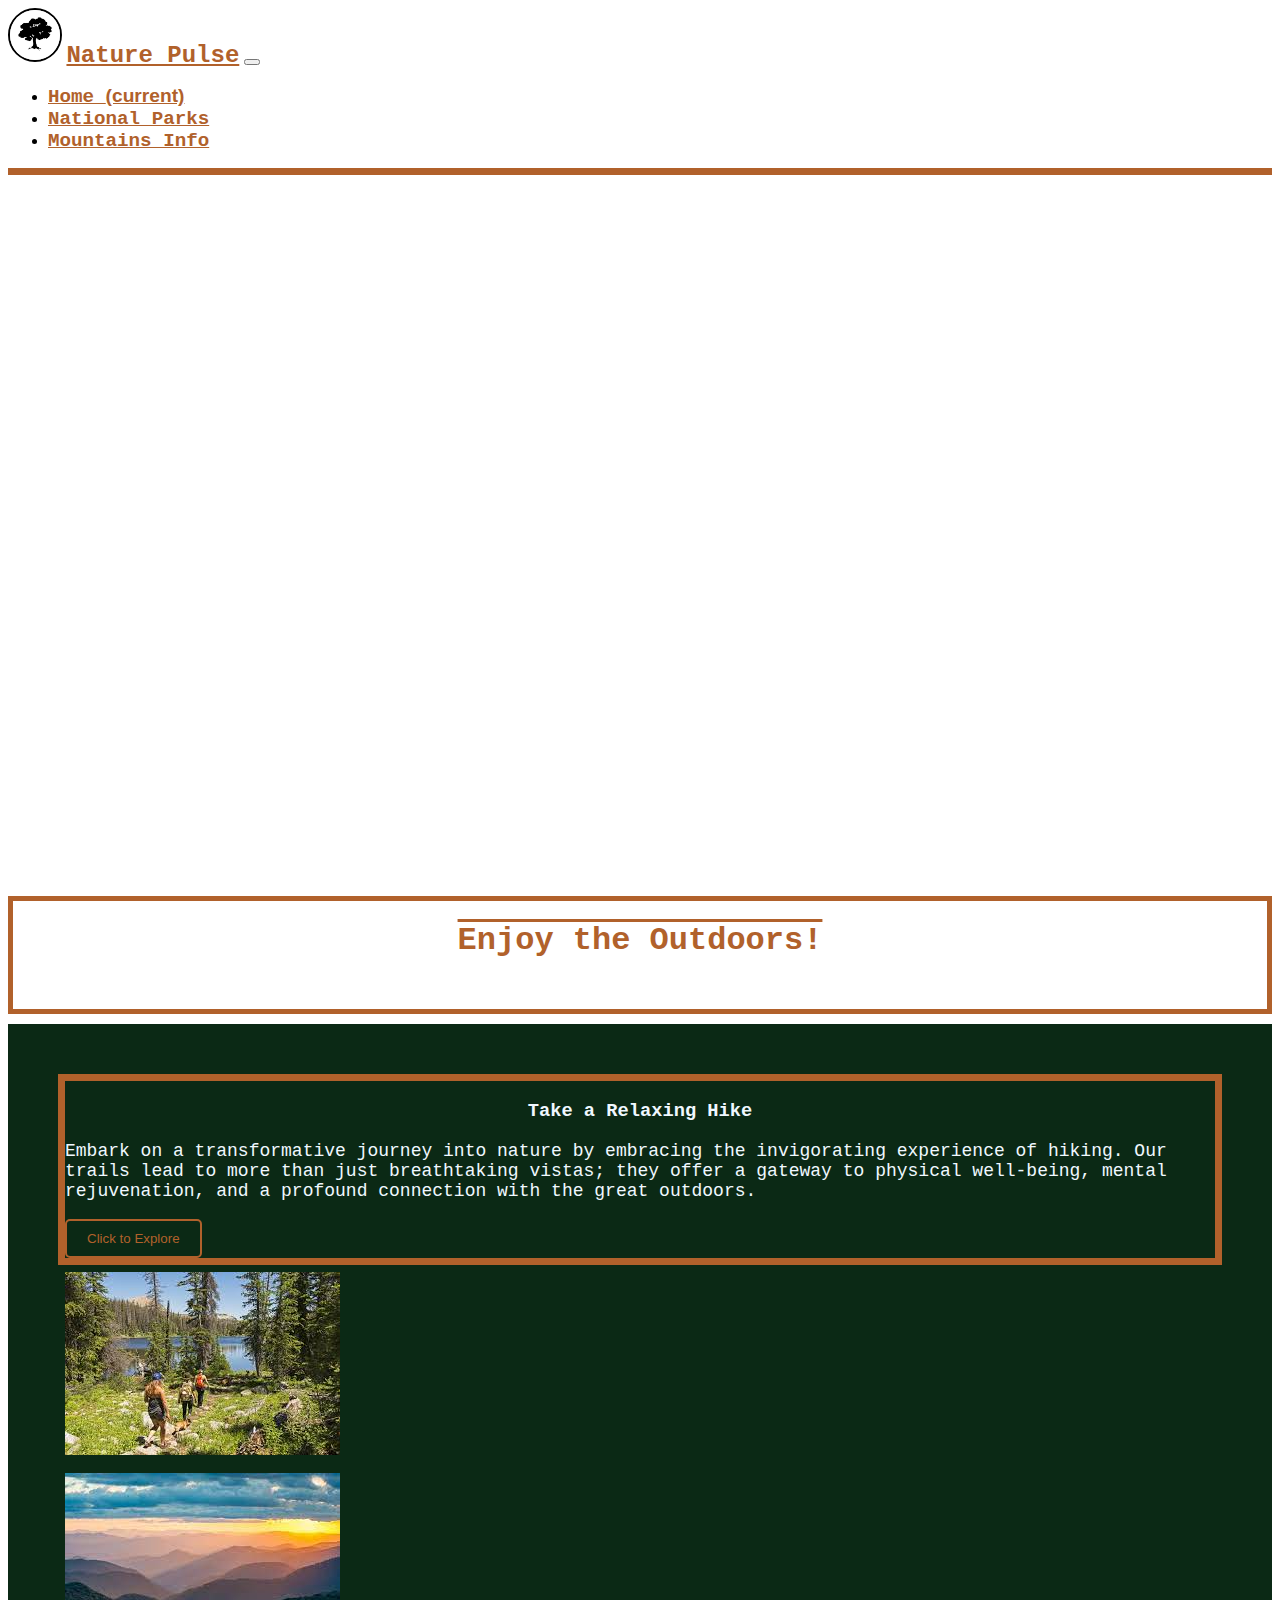
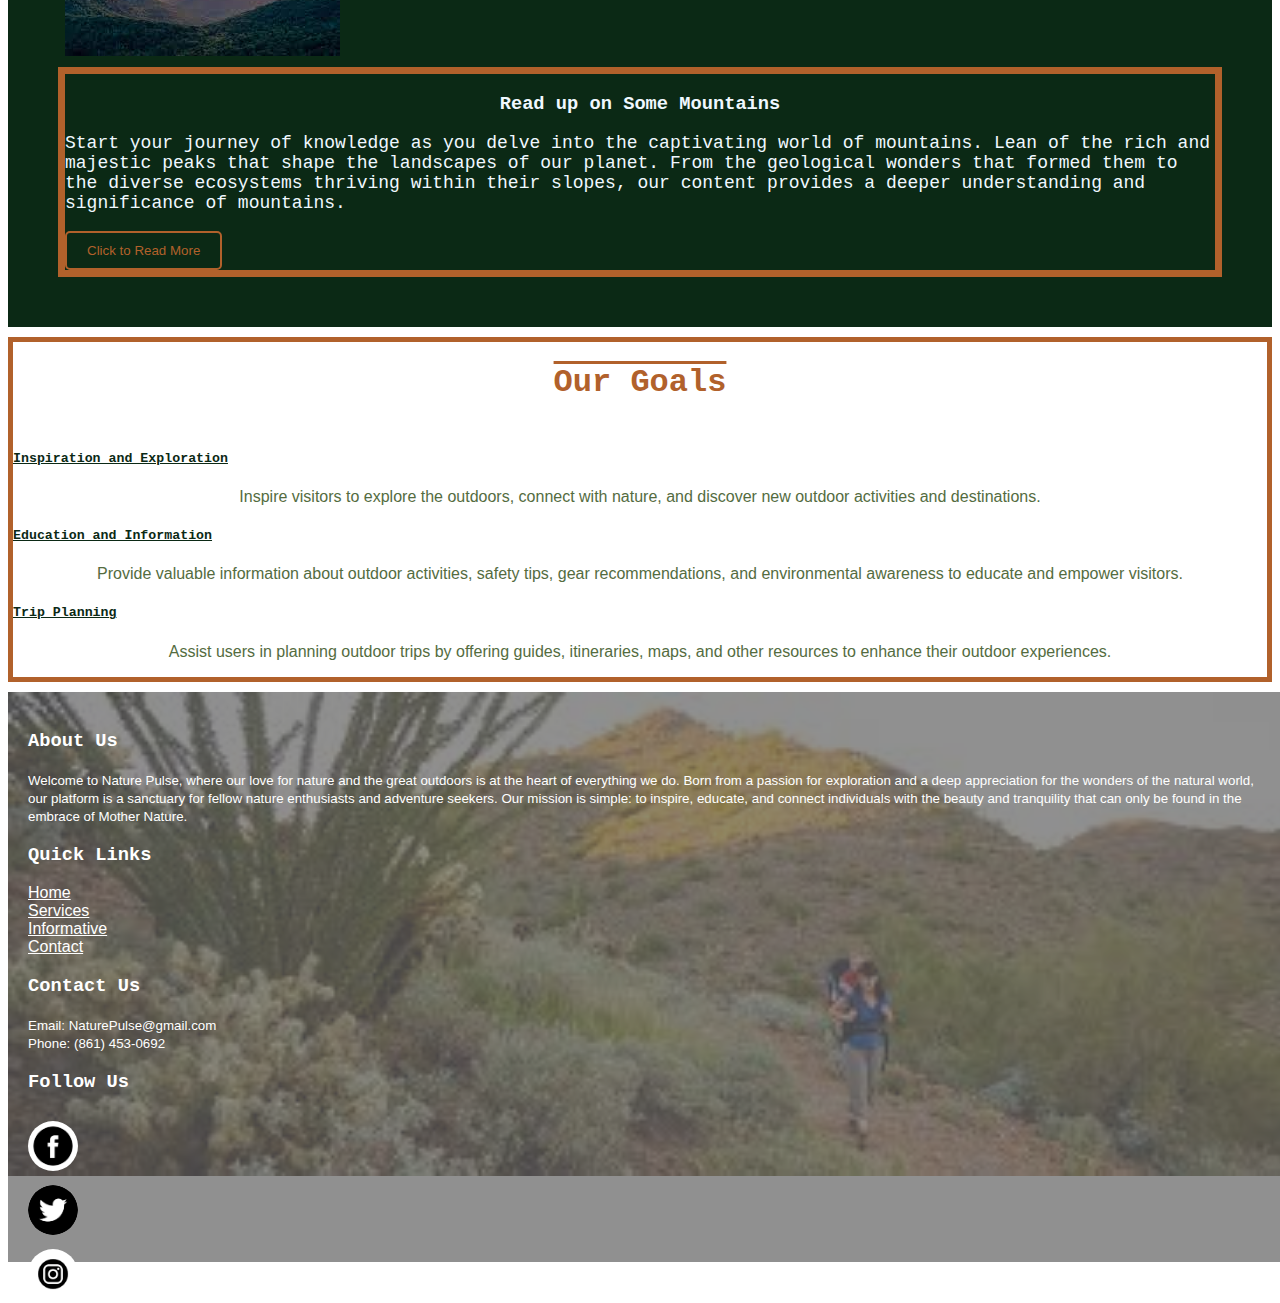
<file: Capstone-2-API/index.html>
<!DOCTYPE html>
<html lang="en">
<head>
    <meta charset="UTF-8">
    <meta name="viewport" content="width=device-width, initial-scale=1.0">
    <title>Nature Pulse</title>
    <link
      href="https://cdn.jsdelivr.net/npm/bootstrap@5.3.2/dist/css/bootstrap.min.css"
      rel="stylesheet"
      integrity="sha384-T3c6CoIi6uLrA9TneNEoa7RxnatzjcDSCmG1MXxSR1GAsXEV/Dwwykc2MPK8M2HN"
      crossorigin="anonymous"/>
    <link rel="stylesheet" href="https://cdnjs.cloudflare.com/ajax/libs/font-awesome/5.15.4/css/all.min.css" integrity="sha384-lKuwvrZot2Clx9VRkioUe1U1b7j9bqmoIbTJNGQH46jGlm1MW1rU/3dC2k5WN2V9" crossorigin="anonymous">
    <link rel="stylesheet" href="css\style.css"/>
</head>
<body>
    <nav class="navbar navbar-expand-lg bg-body-tertiary divider" id="">
        <div class="container-fluid">
         <img
           class="logo"
           src="images\tree-circle-logo-v2-01.jpg"
           alt="logo"
          />
          <a class="navbar-brand ms-3 nav-name-home" href="#">Nature Pulse</a>
          <button class="navbar-toggler" type="button" data-bs-toggle="collapse" data-bs-target="#navbarColor04" aria-controls="navbarColor04" aria-expanded="false" aria-label="Toggle navigation">
            <span class="navbar-toggler-icon"></span>
          </button>
          <div class="collapse navbar-collapse" id="navbarColor04">
            <ul class="navbar-nav ms-auto">
              <li class="nav-item mx-2">
                <a class="nav-link active home" href="index.html">Home
                  <span class="visually-hidden">(current)</span>
                </a>
              </li>
              <li class="nav-item mx-2">
                <a class="nav-link home" href="nationalPark.html">National Parks</a>
              </li>
              <li class="nav-item mx-2">
                <a class="nav-link home" href="mountain.html">Mountains Info</a>
              </li>
            </ul>
          </div>
        </div>
      </nav>
      <main>    
        <div>
            <div style="padding:56.25% 0 0 0;position:relative;"><iframe src="https://player.vimeo.com/video/117747482?h=8acc10380d&autoplay=1&loop=1&color=ffffff&title=0&portrait=0" style="position:absolute;top:0;left:0;width:100%;height:100%;" frameborder="0" allow="autopl" fullscreen muted></iframe></div>
        </div>
      </main>
      <section class="pt-5 pb-5 big-eye-grabber">
        <h1 class="eye-grabber details">Enjoy the Outdoors!</h1>
      </section>
        <section class="pt-5 pb-5 section">
            <div class="row row-cols-2">
                <div class="para-border">
                    <h3 class="eye-grabber mt-5 mb-4">Take a Relaxing Hike</h3>
                    <div class="mx-5">
                        <p class="mx-5" id="paragraph">
                            Embark on a transformative journey into nature by embracing the invigorating experience of hiking. Our trails lead to more than just breathtaking vistas; they offer a gateway to physical well-being, mental rejuvenation, and a profound connection with the great outdoors. 
                        </p>
                        <div class="ms-5 mt-5">
                            <a href="nationalPark.html">
                                <button type="button" class="btn custom-button ms-4">Click to Explore</button>
                            </a>
                        </div>
                    </div>
                </div class="">
                <img src="images\hiking.jfif" alt="Hiking Trail" class="img-border">
            </div>
        <div class="row row-cols-2">
            <img src="images\mountain_hiking.jfif" alt="Mountain Horizon" class="img-border">
            <div class="para-border">
                <h3 class="eye-grabber mt-5 mb-4">Read up on Some Mountains</h3>
                <div class="mx-5">
                    <p class="mx-5" id="paragraph">
                        Start your journey of knowledge as you delve into the captivating world of mountains. Lean of the rich and majestic peaks that shape the landscapes of our planet. From the geological wonders that formed them to the diverse ecosystems thriving within their slopes, our content provides a deeper understanding and significance of mountains.
                    </p>
                    <div class="ms-5 mt-4">
                        <a href="mountain.html">
                            <button type="button" class="btn custom-button ms-4">Click to Read More</button>
                        </a>
                    </div>
                </div>
            </div>
        </div>
      </section>
      <section class="big-eye-grabber">
        <h1 class="eye-grabber mt-5 mb-4 details">Our Goals</h1>
        <div class="row row-cols-4 ms-5">
            <div class="me-5 ms-5">
                <h5>Inspiration and Exploration</h5>
                <p class="eye-grabber eye-grabber-small mb-5">
                    Inspire visitors to explore the outdoors, connect with nature, and discover new outdoor activities and destinations.
                </p>
            </div>
            <div class="me-5 ms-5">
                <h5>Education and Information</h5>
                <p class="eye-grabber eye-grabber-small mb-5">
                    Provide valuable information about outdoor activities, safety tips, gear recommendations, and environmental awareness to educate and empower visitors.
                </p>
            </div>
            <div class="me-5 ms-5">
                <h5>Trip Planning</h5>
                <p class="eye-grabber eye-grabber-small mb-5">
                    Assist users in planning outdoor trips by offering guides, itineraries, maps, and other resources to enhance their outdoor experiences.
                </p>
            </div>
        </div>
      </section>
      <footer id="footer">
        <div class="color-overlay"></div>
        <div class="footer-container row row-cols-4">
            <div class="footer mt-5 ">
                <h3 class="mb-5">About Us</h3>
                <small>Welcome to Nature Pulse, where our love for nature and the great outdoors is at the heart of everything we do. Born from a passion for exploration and a deep appreciation for the wonders of the natural world, our platform is a sanctuary for fellow nature enthusiasts and adventure seekers. Our mission is simple: to inspire, educate, and connect individuals with the beauty and tranquility that can only be found in the embrace of Mother Nature.
                </small>
            </div>
            <div class="footer mt-5">
                <h3 class="mb-5">Quick Links</h3>
                <div class="links">
                    <a href="index.html" class="links">Home</a><br>
                    <a href="nationalPark.html" class="links">Services</a><br>
                    <a href="mountain.html" class="links">Informative</a><br>
                    <a href="#" class="links">Contact</a>
                </div>
            </div>
            <div class="footer mt-5">
                <h3 class="mb-5">Contact Us</h3>
                <small>Email: NaturePulse@gmail.com<br>Phone: (861) 453-0692</small>
            </div>
            <div class="footer mt-5">
                <h3 class="mb-5">Follow Us</h3>
                <div class="social-icons">
                    <a href="https://www.facebook.com/" target="_blank">
                        <img src="images/facebook-icon.png" alt="Instagram" class="insta">
                    </a><br>
                    <a href="https://www.twitter.com/" target="_blank">
                        <img src="images/twitter-icon.png" alt="Instagram" class="insta">
                    </a><br>
                    <a href="https://www.instagram.com/" target="_blank">
                        <img src="images/instagram-icon.png" alt="Instagram" class="insta">
                    </a>
                    
                </div>
            </div>
        </div>
        <img src="images/footer.jfif" class="footer-image">
    </footer>
      <script
      src="https://cdn.jsdelivr.net/npm/bootstrap@5.3.2/dist/js/bootstrap.bundle.min.js"
      integrity="sha384-C6RzsynM9kWDrMNeT87bh95OGNyZPhcTNXj1NW7RuBCsyN/o0jlpcV8Qyq46cDfL"
      crossorigin="anonymous"
    ></script>
</body>
</html>
</file>
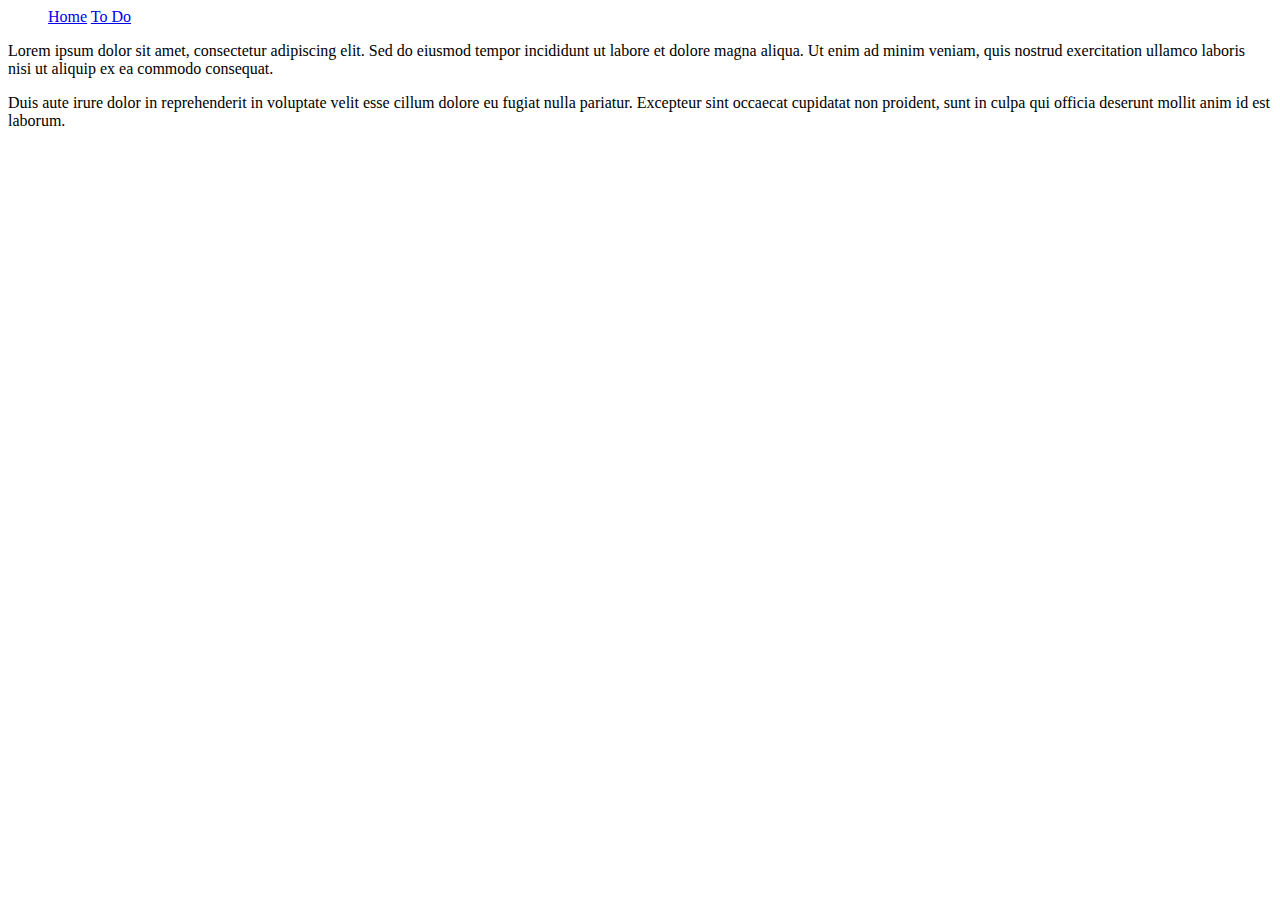
<file: JsonPlaceholder/index.html>
<html lang="en">
<head>
    <meta charset="UTF-8">
    <meta name="viewport" content="width=device-width, initial-scale=1.0">
    <title>Document</title>
</head>
<body>
    <nav>
        <ul>
            <a href="index.html">Home</a>
            <a href="todo.html">To Do</a>
        </ul>
    </nav>
    <main>
        <p>
            Lorem ipsum dolor sit amet, consectetur adipiscing elit. Sed do eiusmod tempor incididunt ut labore et dolore magna aliqua. Ut enim ad minim veniam, quis nostrud exercitation ullamco laboris nisi ut aliquip ex ea commodo consequat.
        </p>
        <p>
            Duis aute irure dolor in reprehenderit in voluptate velit esse cillum dolore eu fugiat nulla pariatur. Excepteur sint occaecat cupidatat non proident, sunt in culpa qui officia deserunt mollit anim id est laborum.
        </p>
    </main>
</body>
</html>
</file>
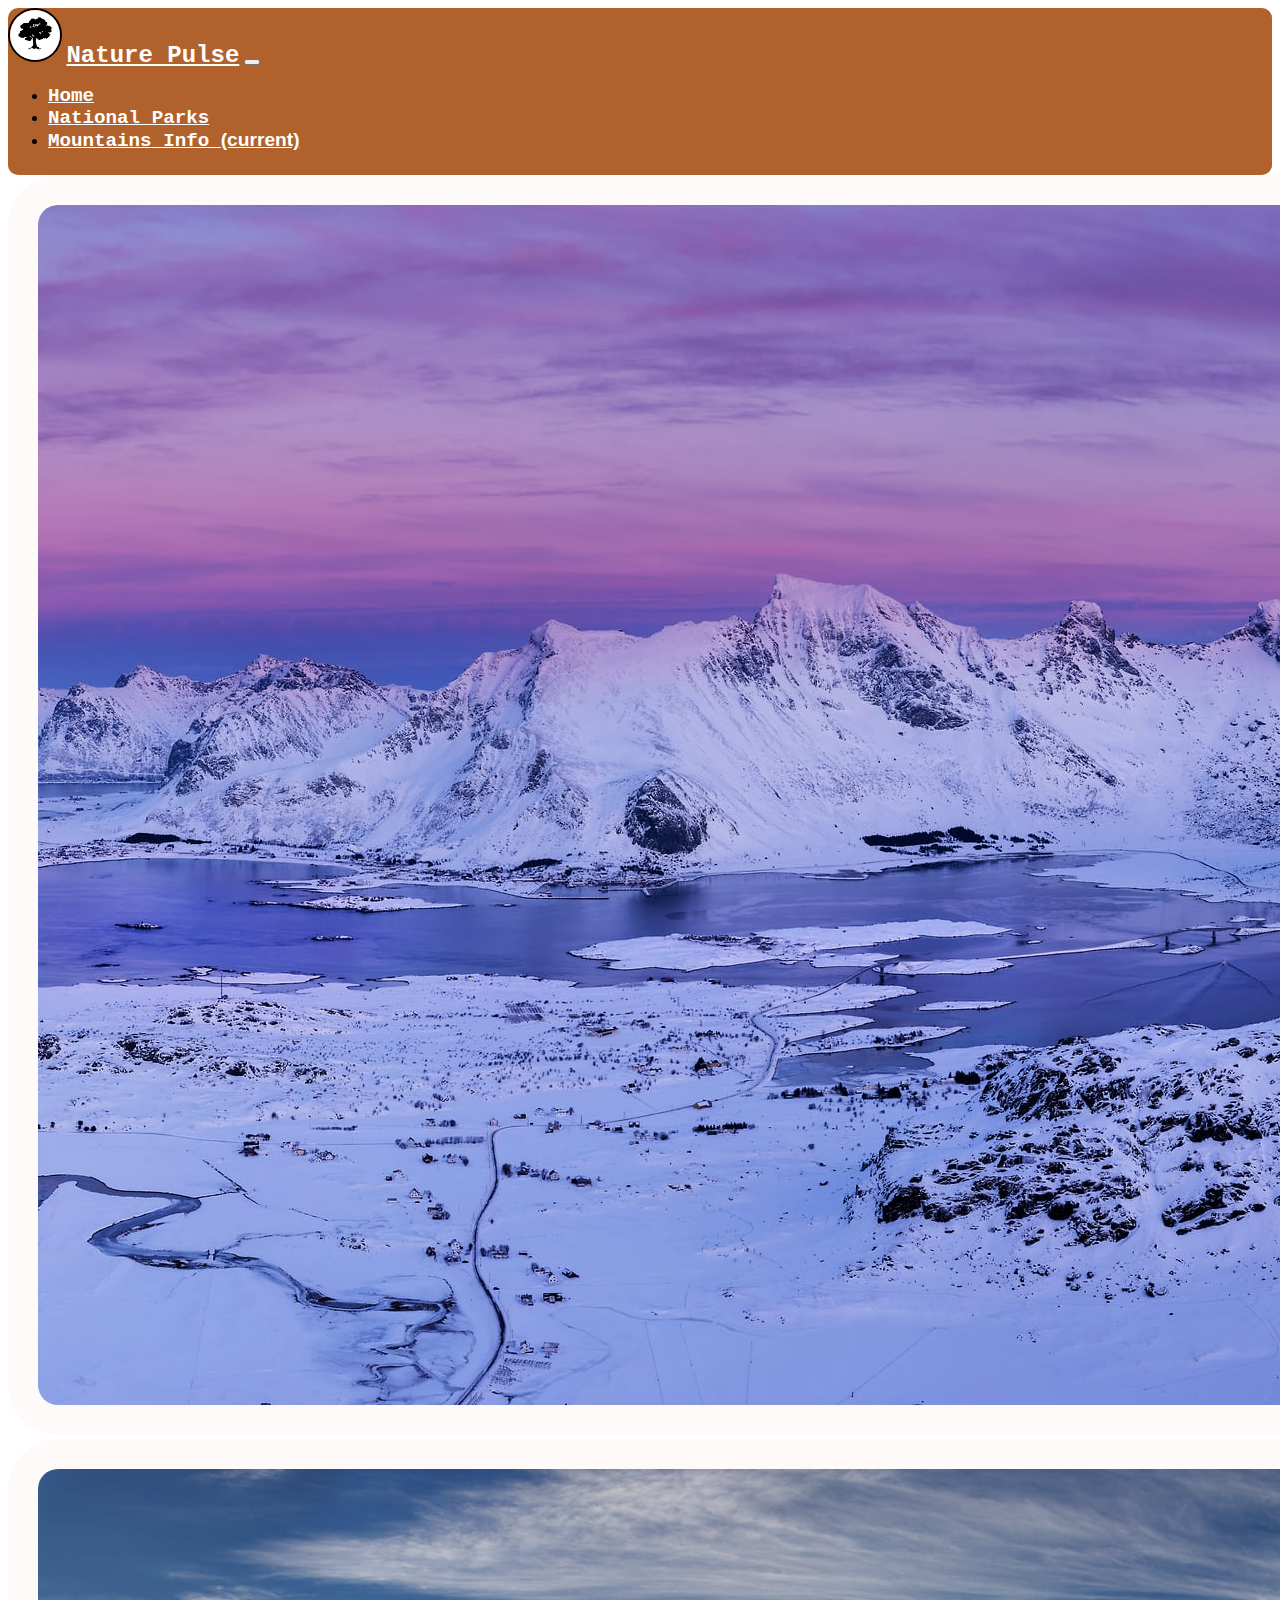
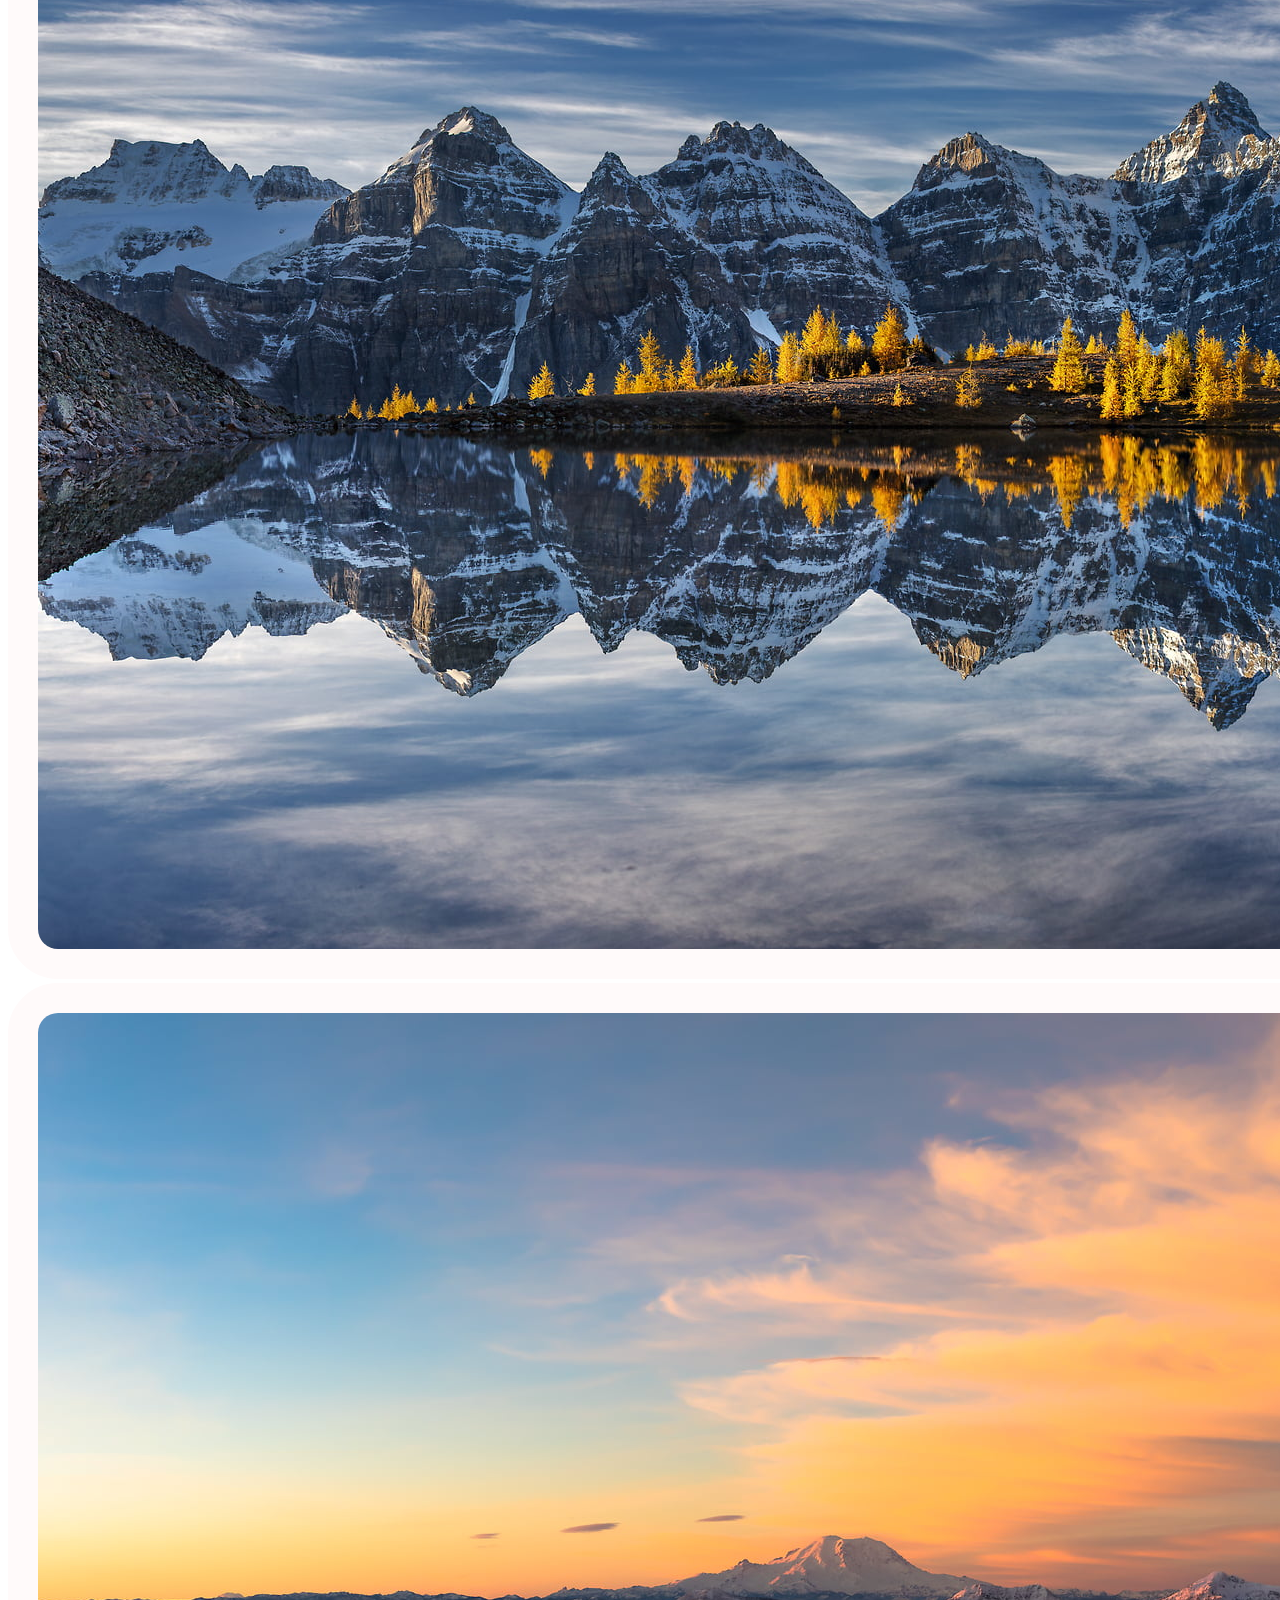
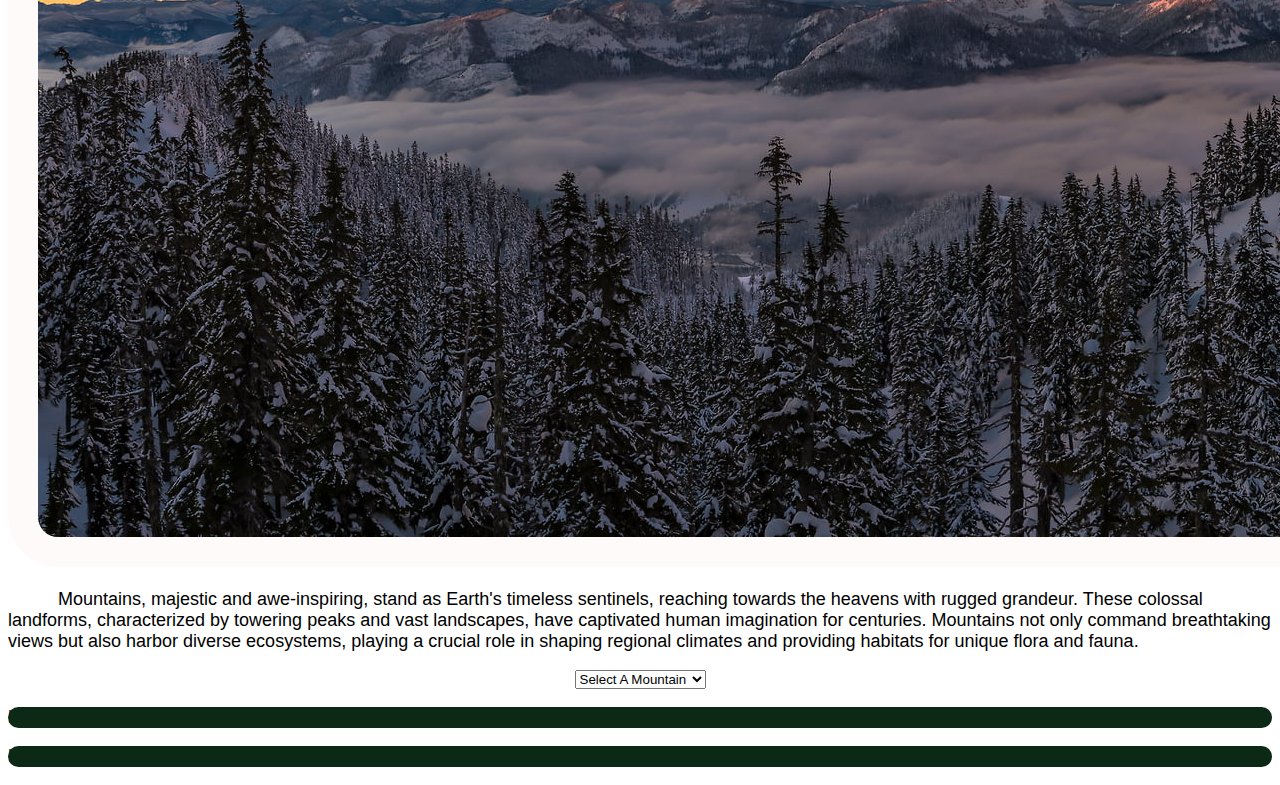
<file: Capstone-2-API/mountain.html>
<!DOCTYPE html>
<html lang="en">
<head>
    <meta charset="UTF-8">
    <meta name="viewport" content="width=device-width, initial-scale=1.0">
    <title>Nature Pulse</title>
    <link
      href="https://cdn.jsdelivr.net/npm/bootstrap@5.3.2/dist/css/bootstrap.min.css"
      rel="stylesheet"
      integrity="sha384-T3c6CoIi6uLrA9TneNEoa7RxnatzjcDSCmG1MXxSR1GAsXEV/Dwwykc2MPK8M2HN"
      crossorigin="anonymous"
    />
    <link rel="stylesheet" href="css\style.css"/>
    <script src="scripts\mountainData.js"></script>
</head>
<body>
    <nav class="navbar navbar-expand-lg bg-body-tertiary divider" id="navBar">
        <div class="container-fluid">
         <img
           class="logo"
           src="images\tree-circle-logo-v2-01.jpg"
           alt="logo"
          />
          <a class="navbar-brand ms-3 nav-name" href="#">Nature Pulse</a>
          <button class="navbar-toggler small-toggler" type="button" data-bs-toggle="collapse" data-bs-target="#navbarColor04" aria-controls="navbarColor04" aria-expanded="false" aria-label="Toggle navigation">
            <span class="navbar-toggler-icon"></span>
          </button>
          <div class="collapse navbar-collapse" id="navbarColor04">
            <ul class="navbar-nav ms-auto">
              <li class="nav-item mx-2">
                <a class="nav-link" href="index.html">Home</a>
              </li>
              <li class="nav-item mx-2">
                <a class="nav-link" href="nationalPark.html">National Parks</a>
              </li>
              <li class="nav-item mx-2">
                <a class="nav-link active" href="mountain.html">Mountains Info
                    <span class="visually-hidden">(current)</span>
                </a>
              </li>
            </ul>
          </div>
        </div>
      </nav>
      <section>
        <div id="carouselExampleSlidesOnly" class="carousel slide" data-bs-ride="carousel">
            <div class="carousel-inner">
              <div class="carousel-item active">
                <img class="d-block w-100" src="images/carousel-1.jfif" alt="First slide">
              </div>
              <div class="carousel-item ">
                <img class="d-block w-100" src="images/carousel-4.jfif" alt="Second slide">
              </div>
              <div class="carousel-item">
                <img class="d-block w-100" src="images/carousel-6.jfif" alt="Third slide">
              </div>
            </div>
            <a class="carousel-control-prev" href="#carouselExampleControls" role="button" data-bs-slide="prev">
                <span class="carousel-control-prev-icon" aria-hidden="true"></span>
                <span class="sr-only"></span>
            </a>
            <a class="carousel-control-next" href="#carouselExampleControls" role="button" data-bs-slide="next">
            <span class="carousel-control-next-icon" aria-hidden="true"></span>
            <span class="sr-only"></span>
            </a>
            </div>
         </div>
         <div class="ms-5 me-5 para1">
            <p class="ms-5 me-5">
                Mountains, majestic and awe-inspiring, stand as Earth's timeless sentinels, reaching towards the heavens with rugged grandeur. These colossal landforms, characterized by towering peaks and vast landscapes, have captivated human imagination for centuries. Mountains not only command breathtaking views but also harbor diverse ecosystems, playing a crucial role in shaping regional climates and providing habitats for unique flora and fauna.
            </p>
        </div>
      </section>
      <section>
            <form id="form" class="middle">
                <div class="form-group ms-1">
                    <label class="form-label mt-5"></label>
                    <select class="form-select" id="selectMountain">
                      <option>Select A Mountain</option>
                    </select>
                </div>
            </form>
        </section>
      <main class="row row-cols-3 mt-5">
        <section class="w-25 nothing">
            <p>
                hello
            </p>
        </section>
        <section class="w-50" id="displayMountainInfo">
            
        </section>
        <section class="w-25 nothing">
            <p>
                hello
            </p>
        </section>

      </main>
      <script
      src="https://cdn.jsdelivr.net/npm/bootstrap@5.3.2/dist/js/bootstrap.bundle.min.js"
      integrity="sha384-C6RzsynM9kWDrMNeT87bh95OGNyZPhcTNXj1NW7RuBCsyN/o0jlpcV8Qyq46cDfL"
      crossorigin="anonymous"
    ></script>
</body>
</html>
</file>
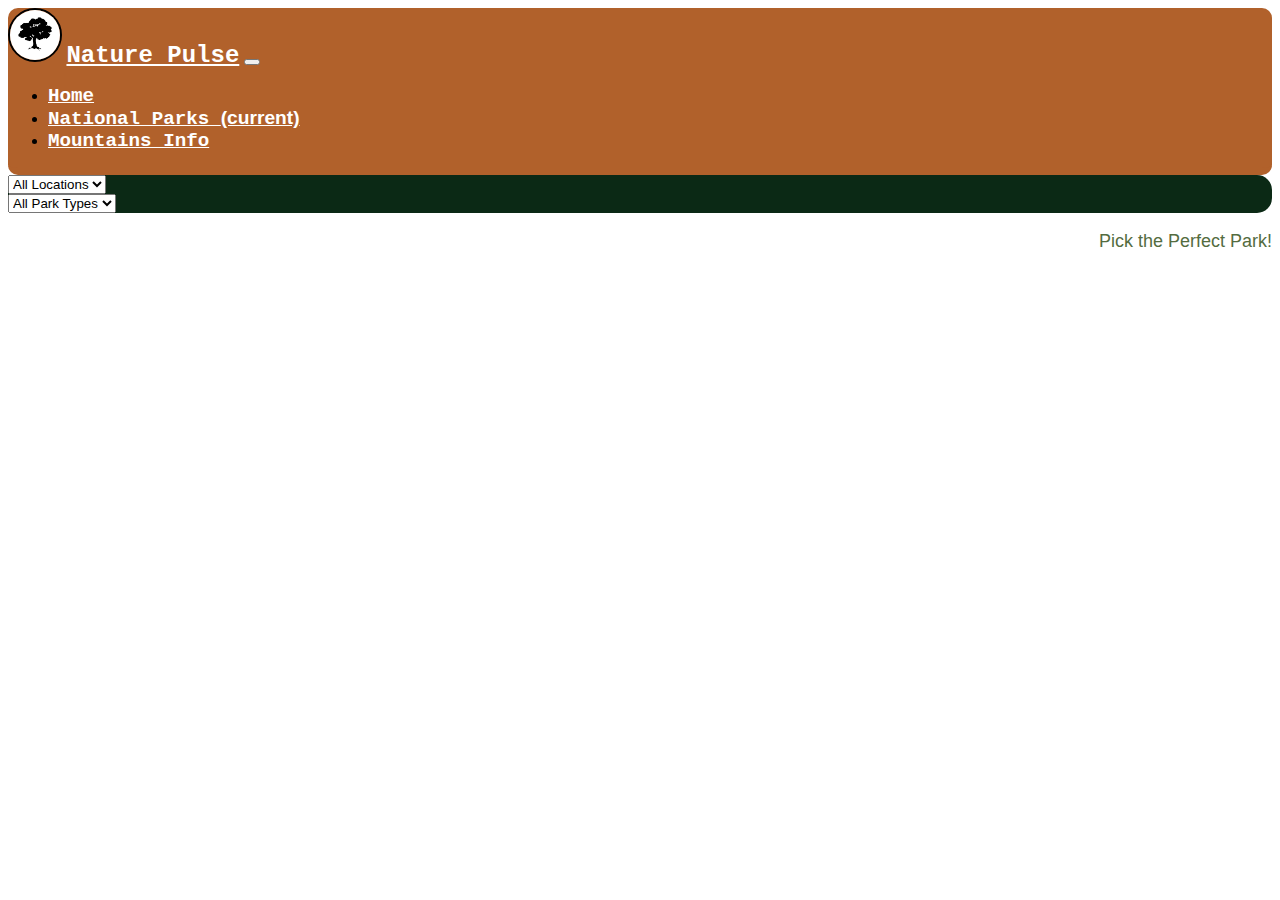
<file: Capstone-2-API/nationalPark.html>
<!DOCTYPE html>
<html lang="en">
<head>
    <meta charset="UTF-8">
    <meta name="viewport" content="width=device-width, initial-scale=1.0">
    <title>Nature Pulse</title>
    <link
      href="https://cdn.jsdelivr.net/npm/bootstrap@5.3.2/dist/css/bootstrap.min.css"
      rel="stylesheet"
      integrity="sha384-T3c6CoIi6uLrA9TneNEoa7RxnatzjcDSCmG1MXxSR1GAsXEV/Dwwykc2MPK8M2HN"
      crossorigin="anonymous"
    />
    <link rel="stylesheet" href="css\style.css"/>
    <script src="scripts\locationData.js"></script>
    <script src="scripts\nationalParkData.js"></script>
    <script src="scripts\parkTypeData.js"></script>
</head>
<body>
    <nav class="navbar navbar-expand-lg bg-body-tertiary divider" id="navBar">
        <div class="container-fluid">
         <img
           class="logo"
           src="images\tree-circle-logo-v2-01.jpg"
           alt="logo"
          />
          <a class="navbar-brand ms-3 nav-name" href="#">Nature Pulse</a>
          <button class="navbar-toggler small-toggler" type="button" data-bs-toggle="collapse" data-bs-target="#navbarColor04" aria-controls="navbarColor04" aria-expanded="false" aria-label="Toggle navigation">
            <span class="navbar-toggler-icon"></span>
          </button>
          <div class="collapse navbar-collapse" id="navbarColor04">
            <ul class="navbar-nav ms-auto">
              <li class="nav-item mx-2">
                <a class="nav-link" href="index.html">Home</a>
              </li>
              <li class="nav-item mx-2">
                <a class="nav-link active" href="nationalPark.html">National Parks
                    <span class="visually-hidden">(current)</span>
                </a>
              </li>
              <li class="nav-item mx-2">
                <a class="nav-link" href="mountain.html">Mountains Info</a>
              </li>
            </ul>
          </div>
        </div>
      </nav>
      <main class="row row-cols-2 ms-5">
        <form id="form" class="w-25 ms-5 side mt-4">
            <div class="form-group ms-1">
                <label class="form-label mt-5"></label>
                <select class="form-select" id="selectLocation">
                  <option>All Locations</option>
                </select>
              </div>
              <div class="form-group ms-1">
                <label class="form-label mt-5 mb-5"></label>
                <select class="form-select mt-5 mb-5" id="selectType">
                  <option>All Park Types</option>
                </select>
              </div>
        </form>
        <div class="scroll-container me-4 ms-3 mt-4 w-75">
            <p class="mt-2 pick">Pick the Perfect Park!</p>
            <div class="ms-5" id="displayParks">
            </div>
        </div>
      </main>
      <script
      src="https://cdn.jsdelivr.net/npm/bootstrap@5.3.2/dist/js/bootstrap.bundle.min.js"
      integrity="sha384-C6RzsynM9kWDrMNeT87bh95OGNyZPhcTNXj1NW7RuBCsyN/o0jlpcV8Qyq46cDfL"
      crossorigin="anonymous"
    ></script>
</body>
</html>
</file>
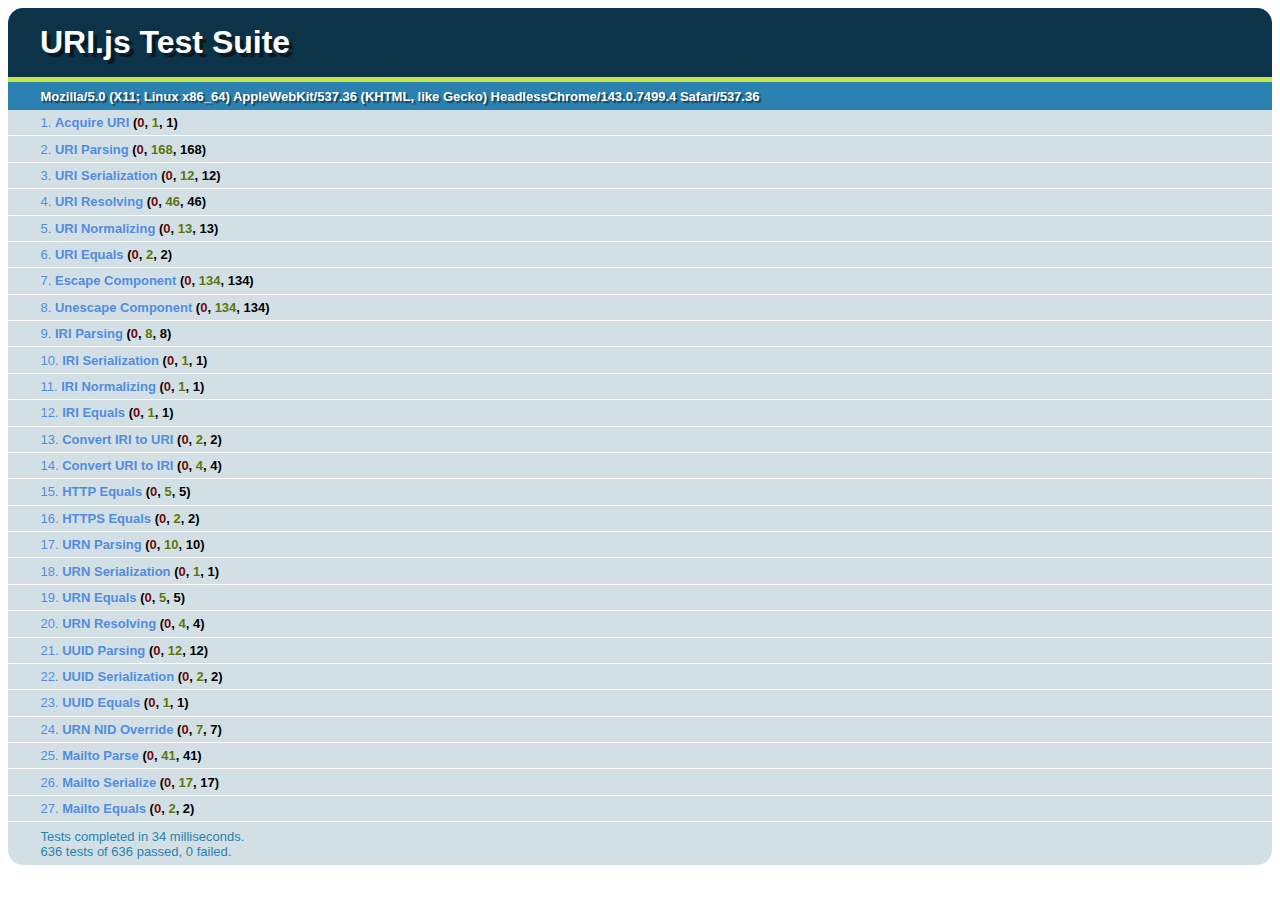
<file: api-parks-for-capstone/node_modules/uri-js/tests/test-es5-min.html>
<!DOCTYPE HTML PUBLIC "-//W3C//DTD HTML 4.01 Transitional//EN"
      "http://www.w3.org/TR/html4/loose.dtd">
<html>
  <head>
    <link rel="stylesheet" href="qunit.css" type="text/css"/>
    <script type="text/javascript" src="qunit.js"></script>
    <script type="text/javascript" src="../dist/es5/uri.all.min.js"></script>
    <script type="text/javascript" src="tests.js"></script>
  </head>
  <body>
    <h1 id="qunit-header">URI.js Test Suite</h1>
    <h2 id="qunit-banner"></h2>
    <div id="qunit-testrunner-toolbar"></div>
    <h2 id="qunit-userAgent"></h2>
    <ol id="qunit-tests"></ol>
  </body>
</html>
</file>
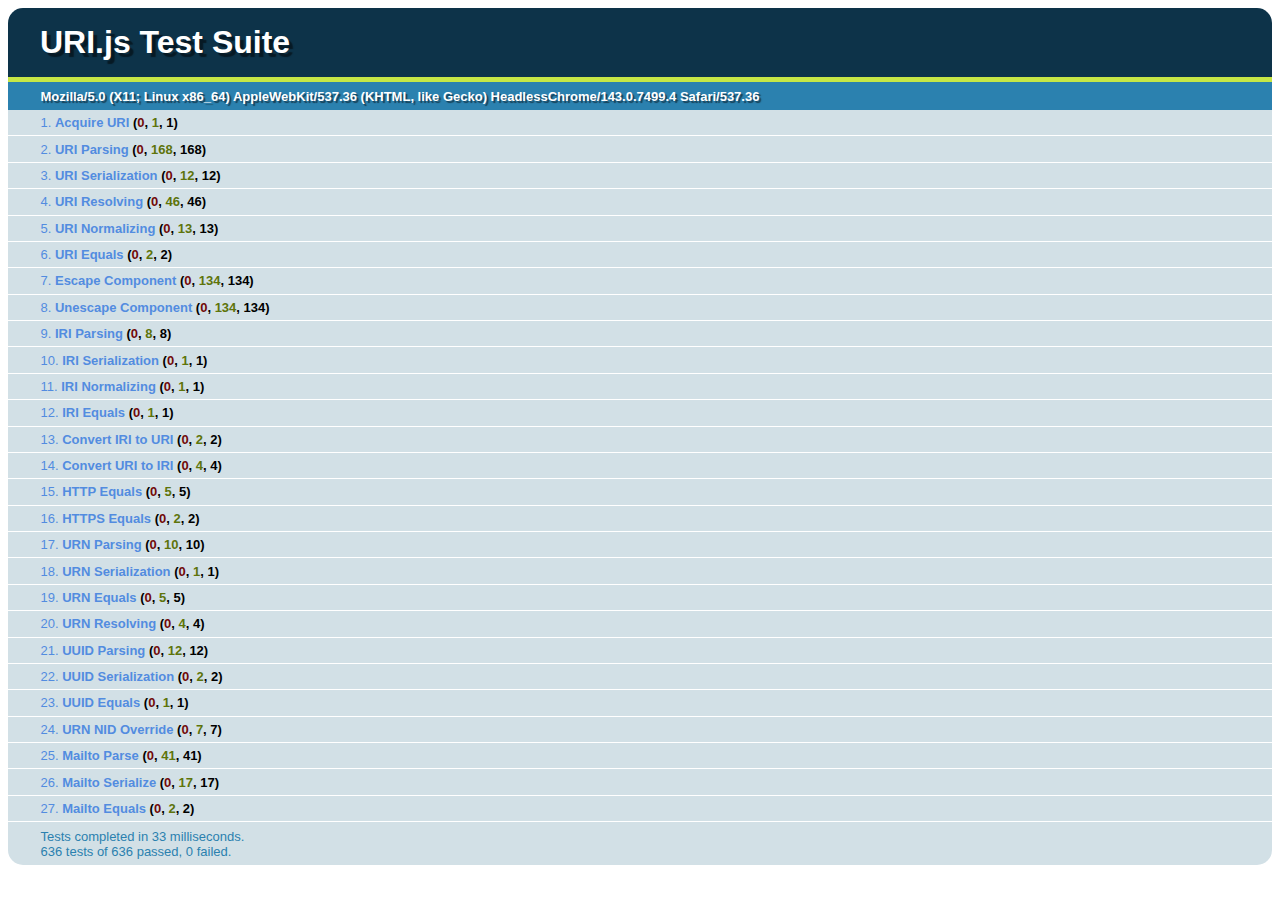
<file: api-parks-for-capstone/node_modules/uri-js/tests/test-es5.html>
<!DOCTYPE HTML PUBLIC "-//W3C//DTD HTML 4.01 Transitional//EN"
      "http://www.w3.org/TR/html4/loose.dtd">
<html>
  <head>
    <link rel="stylesheet" href="qunit.css" type="text/css"/>
    <script type="text/javascript" src="qunit.js"></script>
    <script type="text/javascript" src="../dist/es5/uri.all.js"></script>
    <script type="text/javascript" src="tests.js"></script>
  </head>
  <body>
    <h1 id="qunit-header">URI.js Test Suite</h1>
    <h2 id="qunit-banner"></h2>
    <div id="qunit-testrunner-toolbar"></div>
    <h2 id="qunit-userAgent"></h2>
    <ol id="qunit-tests"></ol>
  </body>
</html>
</file>
<file: api-parks-for-capstone/node_modules/uri-js/tests/qunit.css>
ol#qunit-tests {
	font-family:"Helvetica Neue Light", "HelveticaNeue-Light", "Helvetica Neue", Calibri, Helvetica, Arial;
	margin:0;
	padding:0;
	list-style-position:inside;

	font-size: smaller;
}
ol#qunit-tests li{
	padding:0.4em 0.5em 0.4em 2.5em;
	border-bottom:1px solid #fff;
	font-size:small;
	list-style-position:inside;
}
ol#qunit-tests li ol{
	box-shadow: inset 0px 2px 13px #999;
	-moz-box-shadow: inset 0px 2px 13px #999;
	-webkit-box-shadow: inset 0px 2px 13px #999;
	margin-top:0.5em;
	margin-left:0;
	padding:0.5em;
	background-color:#fff;
	border-radius:15px;
	-moz-border-radius: 15px;
	-webkit-border-radius: 15px;
}
ol#qunit-tests li li{
	border-bottom:none;
	margin:0.5em;
	background-color:#fff;
	list-style-position: inside;
	padding:0.4em 0.5em 0.4em 0.5em;
}

ol#qunit-tests li li.pass{
	border-left:26px solid #C6E746;
	background-color:#fff;
	color:#5E740B;
	}
ol#qunit-tests li li.fail{
	border-left:26px solid #EE5757;
	background-color:#fff;
	color:#710909;
}
ol#qunit-tests li.pass{
	background-color:#D2E0E6;
	color:#528CE0;
}
ol#qunit-tests li.fail{
	background-color:#EE5757;
	color:#000;
}
ol#qunit-tests li strong {
	cursor:pointer;
}
h1#qunit-header{
	background-color:#0d3349;
	margin:0;
	padding:0.5em 0 0.5em 1em;
	color:#fff;
	font-family:"Helvetica Neue Light", "HelveticaNeue-Light", "Helvetica Neue", Calibri, Helvetica, Arial;
	border-top-right-radius:15px;
	border-top-left-radius:15px;
	-moz-border-radius-topright:15px;
	-moz-border-radius-topleft:15px;
	-webkit-border-top-right-radius:15px;
	-webkit-border-top-left-radius:15px;
	text-shadow: rgba(0, 0, 0, 0.5) 4px 4px 1px;
}
h2#qunit-banner{
	font-family:"Helvetica Neue Light", "HelveticaNeue-Light", "Helvetica Neue", Calibri, Helvetica, Arial;
	height:5px;
	margin:0;
	padding:0;
}
h2#qunit-banner.qunit-pass{
	background-color:#C6E746;
}
h2#qunit-banner.qunit-fail, #qunit-testrunner-toolbar {
	background-color:#EE5757;
}
#qunit-testrunner-toolbar {
	font-family:"Helvetica Neue Light", "HelveticaNeue-Light", "Helvetica Neue", Calibri, Helvetica, Arial;
	padding:0;
	/*width:80%;*/
	padding:0em 0 0.5em 2em;
	font-size: small;
}
h2#qunit-userAgent {
	font-family:"Helvetica Neue Light", "HelveticaNeue-Light", "Helvetica Neue", Calibri, Helvetica, Arial;
	background-color:#2b81af;
	margin:0;
	padding:0;
	color:#fff;
	font-size: small;
	padding:0.5em 0 0.5em 2.5em;
	text-shadow: rgba(0, 0, 0, 0.5) 2px 2px 1px;
}
p#qunit-testresult{
	font-family:"Helvetica Neue Light", "HelveticaNeue-Light", "Helvetica Neue", Calibri, Helvetica, Arial;
	margin:0;
	font-size: small;
	color:#2b81af;
	border-bottom-right-radius:15px;
	border-bottom-left-radius:15px;
	-moz-border-radius-bottomright:15px;
	-moz-border-radius-bottomleft:15px;
	-webkit-border-bottom-right-radius:15px;
	-webkit-border-bottom-left-radius:15px;
	background-color:#D2E0E6;
	padding:0.5em 0.5em 0.5em 2.5em;
}
strong b.fail{
	color:#710909;
	}
strong b.pass{
	color:#5E740B;
	}
</file>
